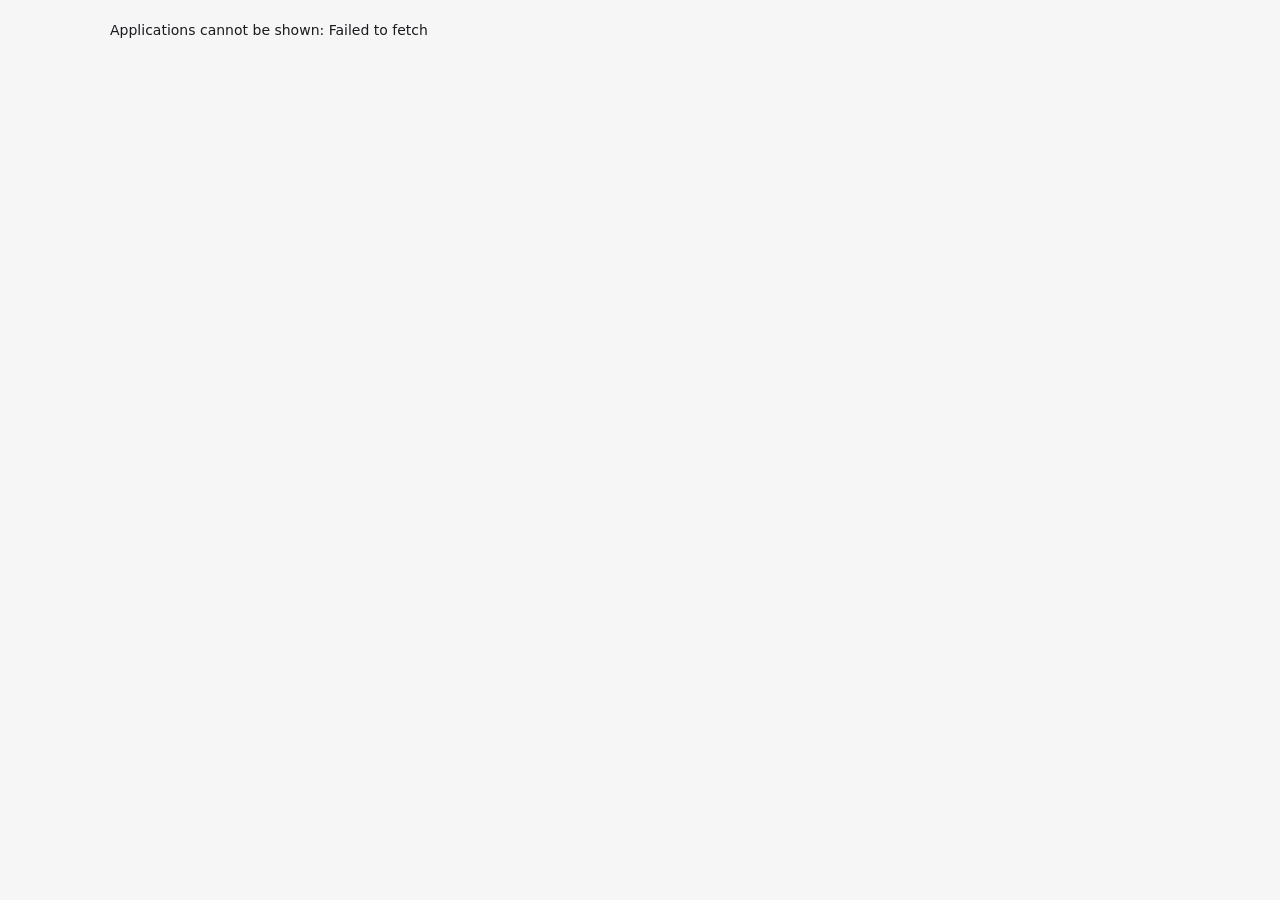
<file: backend/crates/alef/assets/apps/index.html>
<!doctype html>
<html lang="en">
<head>
  <meta charset="utf-8">
  <meta name="viewport" content="width=device-width, initial-scale=1">
  <title>Applications</title>
  <link rel="stylesheet" href="apps.css">
  <script type="module" src="apps.js"></script>
</head>
<body>
  <main id="root"></main>
</body>
</html>
</file>
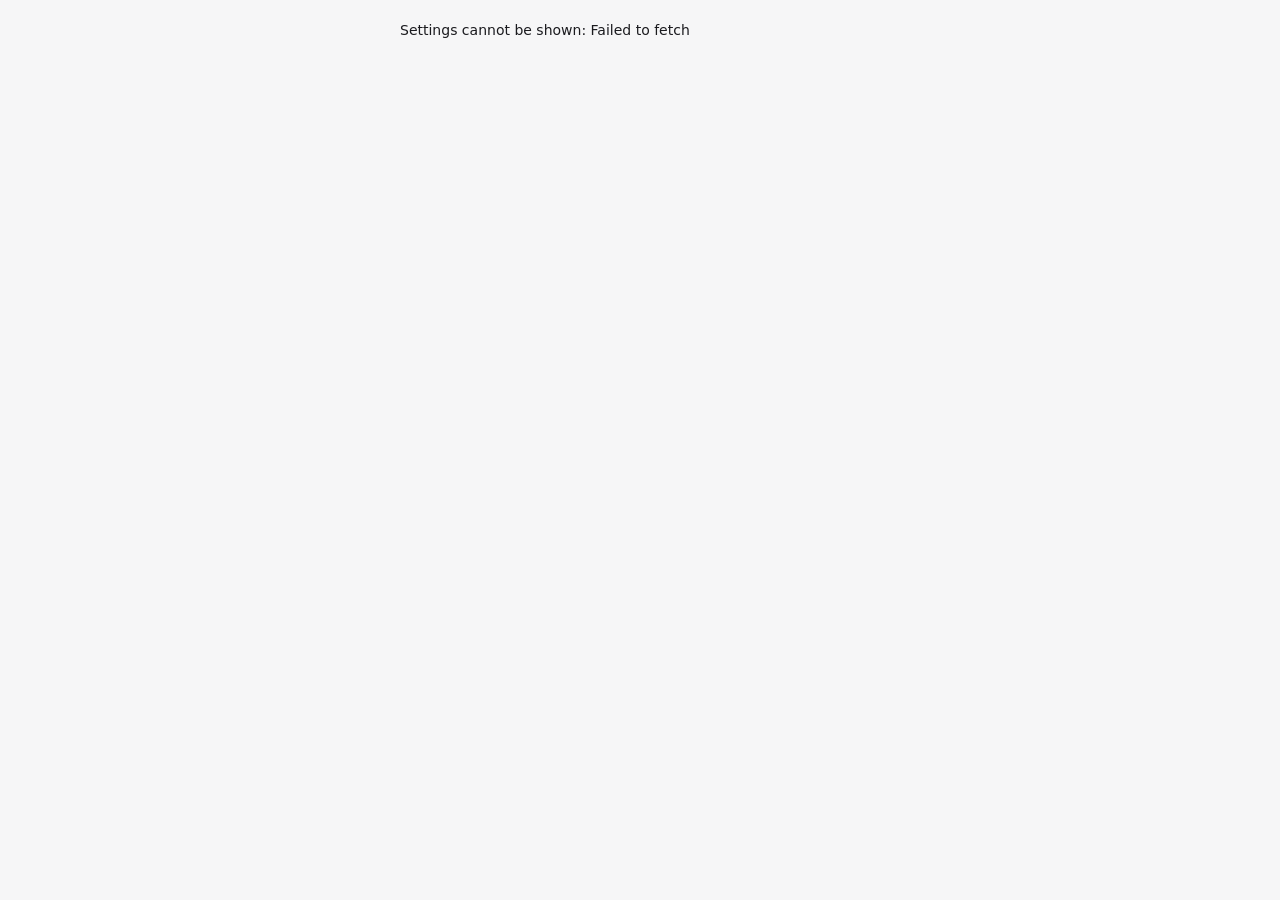
<file: backend/crates/alef/assets/settings/index.html>
<!doctype html>
<html lang="en" dir="ltr">
<head>
  <meta charset="utf-8">
  <meta name="viewport" content="width=device-width, initial-scale=1">
  <title>Settings</title>
  <link rel="stylesheet" href="settings.css">
  <script type="module" src="settings.js"></script>
</head>
<body>
  <main id="root" aria-live="polite"></main>
</body>
</html>
</file>
<file: backend/crates/alef/assets/apps/apps.css>
:root{color-scheme:light dark;--bg:#f6f6f7;--card:#fff;--text:#1b1b1f;--muted:#5d5d66;--line:#d8d8de;--accent:#2257d6;--red:#b3261e;--red-bg:#fce8e6}
@media(prefers-color-scheme:dark){:root{--bg:#17171a;--card:#222226;--text:#ececf0;--muted:#a0a0aa;--line:#38383f;--accent:#7aa2ff;--red:#f2b8b5;--red-bg:#3a1412}}
*{box-sizing:border-box}body{margin:0;background:var(--bg);color:var(--text);font:14px/1.45 system-ui,-apple-system,'Segoe UI',sans-serif}main{max-width:1100px;margin:auto;padding:20px 20px 40px}h1{font-size:21px;margin:0 0 4px}.sub,.muted{color:var(--muted)}.layout{display:grid;grid-template-columns:minmax(220px,34%) 1fr;gap:16px;margin-top:16px}.panel,section{background:var(--card);border:1px solid var(--line);border-radius:8px}.panel{padding:12px}.panel.busy{opacity:.6}.apps{max-height:72vh;overflow:auto}.app{display:block;width:100%;text-align:left;background:transparent;border:0;border-bottom:1px solid var(--line);padding:10px;cursor:pointer;color:inherit}.app[aria-current=true]{outline:2px solid var(--accent)}.app strong,.app small{display:block}.app small{color:var(--muted)}input,button{font:inherit;color:inherit}input[type=search]{width:100%;padding:8px;border:1px solid var(--line);border-radius:6px;background:var(--card)}button{background:var(--card);border:1px solid var(--line);border-radius:6px;padding:6px 10px;cursor:pointer}button:hover:not(:disabled){border-color:var(--accent)}button:disabled{opacity:.5;cursor:default}.toolbar{display:flex;gap:8px;align-items:center;flex-wrap:wrap;margin:10px 0}.right{padding:12px;border-top:1px solid var(--line);display:grid;grid-template-columns:minmax(150px,1fr) auto;gap:8px 14px}.right.red{background:var(--red-bg)}.right fieldset{border:0;margin:0;padding:0}.what{font-family:ui-monospace,Consolas,monospace;overflow-wrap:anywhere}.choices{display:flex;gap:10px;flex-wrap:wrap}.choices label,.confirm label{display:inline-flex;align-items:center;gap:4px}.confirm{grid-column:1/-1;color:var(--red)}.detail{grid-column:1/-1;color:var(--muted)}.error{color:var(--red);white-space:pre-wrap}.status{white-space:pre-wrap;overflow-wrap:anywhere}.status:empty{display:none}.status.error{color:var(--red)}.confirm{margin:10px 0;display:grid;gap:8px;justify-items:start}.confirm[hidden]{display:none}.empty{padding:18px;color:var(--muted)}:focus-visible{outline:3px solid var(--accent);outline-offset:2px}@media(max-width:700px){.layout{grid-template-columns:1fr}.apps{max-height:30vh}.right{grid-template-columns:1fr}}
</file>
<file: backend/crates/alef/assets/settings/settings.css>
:root{color-scheme:light dark;--bg:#f6f6f7;--card:#fff;--text:#1b1b1f;--muted:#5d5d66;--line:#d8d8de;--accent:#2257d6}
@media(prefers-color-scheme:dark){:root{--bg:#17171a;--card:#222226;--text:#ececf0;--muted:#a0a0aa;--line:#38383f;--accent:#7aa2ff}}
*{box-sizing:border-box}body{margin:0;background:var(--bg);color:var(--text);font:14px/1.45 system-ui,-apple-system,'Segoe UI',sans-serif}main{max-width:520px;margin:auto;padding:20px}h1{font-size:20px;margin:0 0 4px}.sub{color:var(--muted);margin:0 0 16px}.languages{display:grid;gap:8px}button{font:inherit;color:inherit;background:var(--card);border:1px solid var(--line);border-radius:6px;padding:8px 12px;text-align:start;cursor:pointer}button:hover:not(:disabled){border-color:var(--accent)}button[aria-pressed=true]{outline:2px solid var(--accent);border-color:var(--accent)}button:disabled{opacity:.5;cursor:default}.error{color:#b3261e;white-space:pre-wrap}:focus-visible{outline:3px solid var(--accent);outline-offset:2px}
</file>
